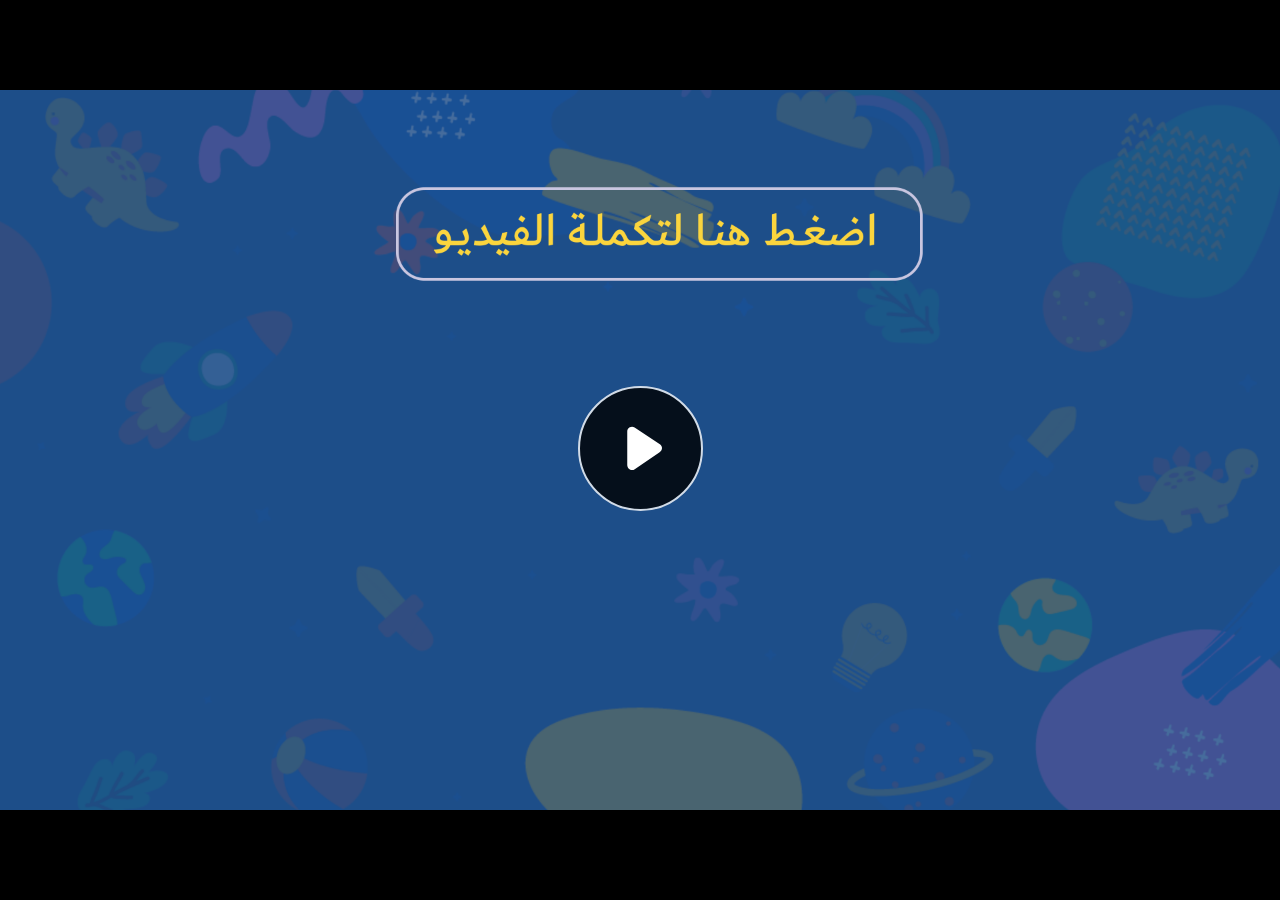
<file: index.html>
﻿<!doctype html>
<html lang="en-US">
<head>
  <meta charset="utf-8">
  <!-- Created using Storyline 360 - http://www.articulate.com  -->
  <!-- version: 3.71.29339.0 -->
  <title>EG.G4.SCI.SEM2.UB.T1.S2.7 Q1</title>
  <meta http-equiv="x-ua-compatible" content="IE=edge"/>
  <meta name="viewport" content="width=device-width,initial-scale=1,user-scalable=no,shrink-to-fit=no,minimal-ui"/>
  <meta name="apple-mobile-web-app-capable" content="yes"/>
  <style>
    html, body { height: 100%; padding: 0; margin: 0 }
    #app { height: 100%; width: 100%; }
  </style>

  <script>
    window.DS = {};
    window.globals = {
      DATA_PATH_BASE: '',
      HAS_FRAME: true,
      HAS_SLIDE: true,

      lmsPresent: false,
      tinCanPresent: false,
      cmi5Present: false,
      aoSupport: false,
      scale: 'noscale',
      captureRc: false,
      browserSize: 'optimal',
      bgColor: '#282828',
      features: 'AccessibleVideo,ConnectionMessages,FullScreenToggle,InsertSvgPicture,LayerPresentAsDialog,MultipleQuizTracking,UpdatedScrollingPanels,UpdatedThemeEditor',
      themeName: 'unified',
      preloaderColor: '#FFFFFF',
      suppressAnalytics: false,
      productChannel: 'stable',
      publishSource: 'storyline',
      aid: 'aid|dd341018-a8d3-41b5-95f5-fb131f3e5e10',
      cid: 'acbb7158-c790-4e69-9edd-457244a84e1f',
      playerVersion: '3.71.29339.0',
      publishTimestamp: '2023-02-07T16:26:25.3892252Z',
      maxIosVideoElements: 10,
      connectionSettings: { message: 'You%20are%20offline.%20Trying%20to%20reconnect...', useDarkTheme: false },

      
      parseParams: function(qs) {
        if (window.globals.parsedParams != null) {
          return window.globals.parsedParams;
        }
        qs = (qs || window.location.search.substr(1)).split('+').join(' ');
        var params = {},
            tokens,
            re = /[?&]?([^=]+)=([^&]*)/g;

        while (tokens = re.exec(qs)) {
          params[decodeURIComponent(tokens[1]).trim()] =
            decodeURIComponent(tokens[2]).trim();
        }
        window.globals.parsedParams = params;
        return params;
      }

    };
  </script>
  <script>
    var isIe11 = ('ActiveXObject' in window || window.MSBlobBuilder != null)
      && window.msCrypto != null && !window.ActiveXObject;
    if (isIe11) {
      window.globals.unsupportedBrowser = true;
      document.write(atob('[base64]'));
    }
  </script>
  
  <script>window.THREE = { };</script>
  
</head>
<body style="background: #282828" class="cs-HTML theme-unified">
  <!-- 360 -->
  <script>!function(e){var i=/iPhone/i,o=/iPod/i,n=/iPad/i,t=/(?=.*\bAndroid\b)(?=.*\bMobile\b)/i,d=/Android/i,s=/(?=.*\bAndroid\b)(?=.*\bSD4930UR\b)/i,b=/(?=.*\bAndroid\b)(?=.*\b(?:KFOT|KFTT|KFJWI|KFJWA|KFSOWI|KFTHWI|KFTHWA|KFAPWI|KFAPWA|KFARWI|KFASWI|KFSAWI|KFSAWA)\b)/i,r=/IEMobile/i,h=/(?=.*\bWindows\b)(?=.*\bARM\b)/i,a=/BlackBerry/i,l=/BB10/i,p=/Opera Mini/i,f=/(CriOS|Chrome)(?=.*\bMobile\b)/i,u=/(?=.*\bFirefox\b)(?=.*\bMobile\b)/i,c=new RegExp("(?:Nexus 7|BNTV250|Kindle Fire|Silk|GT-P1000)","i"),w=function(e,i){return e.test(i)},A=function(e){var A=e||navigator.userAgent,v=A.split("[FBAN");if(void 0!==v[1]&&(A=v[0]),this.apple={phone:w(i,A),ipod:w(o,A),tablet:!w(i,A)&&w(n,A),device:w(i,A)||w(o,A)||w(n,A)},this.amazon={phone:w(s,A),tablet:!w(s,A)&&w(b,A),device:w(s,A)||w(b,A)},this.android={phone:w(s,A)||w(t,A),tablet:!w(s,A)&&!w(t,A)&&(w(b,A)||w(d,A)),device:w(s,A)||w(b,A)||w(t,A)||w(d,A)},this.windows={phone:w(r,A),tablet:w(h,A),device:w(r,A)||w(h,A)},this.other={blackberry:w(a,A),blackberry10:w(l,A),opera:w(p,A),firefox:w(u,A),chrome:w(f,A),device:w(a,A)||w(l,A)||w(p,A)||w(u,A)||w(f,A)},this.seven_inch=w(c,A),this.any=this.apple.device||this.android.device||this.windows.device||this.other.device||this.seven_inch,this.phone=this.apple.phone||this.android.phone||this.windows.phone,this.tablet=this.apple.tablet||this.android.tablet||this.windows.tablet,"undefined"==typeof window)return this},v=function(){var e=new A;return e.Class=A,e};"undefined"!=typeof module&&module.exports&&"undefined"==typeof window?module.exports=A:"undefined"!=typeof module&&module.exports&&"undefined"!=typeof window?module.exports=v():"function"==typeof define&&define.amd?define("isMobile",[],e.isMobile=v()):e.isMobile=v()}(this);
    window.isMobile.apple.tablet = window.isMobile.apple.tablet ||
      (navigator.platform === 'MacIntel' && navigator.maxTouchPoints > 1);
    window.isMobile.apple.device = window.isMobile.apple.device || window.isMobile.apple.tablet;
    window.isMobile.tablet = window.isMobile.tablet || window.isMobile.apple.tablet;
    window.isMobile.any = window.isMobile.any || window.isMobile.apple.tablet;
  </script>

  <div id="focus-sink" tabindex="-1"></div>

  <div id="preso"></div>
  <script>
    (function() {

      var classTypes = [ 'desktop', 'mobile', 'phone', 'tablet' ];

      var addDeviceClasses = function(prefix, testObj) {
        var curr, i;
        for (i = 0; i < classTypes.length; i++) {
          curr = classTypes[i];
          if (testObj[curr]) {
            document.body.classList.add(prefix + curr);
          }
        }
      };

      var params = window.globals.parseParams(),
          isDevicePreview = params.devicepreview === '1',
          isPhoneOverride = params.deviceType === 'phone' || (isDevicePreview && params.phone == '1'),
          isTabletOverride = (params.deviceType === 'tablet' || isDevicePreview) && !isPhoneOverride,
          isMobileOverride = isPhoneOverride || isTabletOverride;

      var deviceView = {
        desktop: !window.isMobile.any && !isMobileOverride,
        mobile: window.isMobile.any || isMobileOverride,
        phone: isPhoneOverride || (window.isMobile.phone && !isTabletOverride),
        tablet: isTabletOverride || window.isMobile.tablet
      };

      window.globals.deviceView = deviceView;
      window.isMobile.desktop = !window.isMobile.any;
      window.isMobile.mobile = window.isMobile.any;

      addDeviceClasses('view-', deviceView);

    })();
  </script>
  
  <script src='story_content/user.js' type=text/javascript></script>
  <div class="slide-loader"></div>

  <script>
    var doc = document, loader = doc.body.querySelector('.slide-loader'); [ 1, 2, 3 ].forEach(function(n) { var d = doc.createElement('div'); d.style.backgroundColor = window.globals.preloaderColor; d.classList.add('mobile-loader-dot'); d.classList.add('dot' + n); loader.appendChild(d); });
  </script>

  <div class="mobile-load-title-overlay" style="display: none">
    <div class="mobile-load-title">EG.G4.SCI.SEM2.UB.T1.S2.7 Q1</div>
  </div>

  <div class="mobile-chrome-warning"></div>

  
<style>
  .warn-connection-dialog {
    display: none;
    background: transparent;
    pointer-events: none;
    position: fixed;
    left: 0;
    top: 0;
    width: 100%;
    height: 100%;
    z-index: 999;
  }

  .warn-connection-content {
    border-radius: 4px;
    background: white;
    border: 1px solid #E7E7E7;
    color: #333333;
    box-shadow: 0 2px 4px rgba(0, 0, 0, 0.25);
    transition: all 150ms ease-out;
    position: absolute;
    white-space: nowrap;
  }

  .view-phone.is-landscape .warn-connection-content {
    left: 23px;
    bottom: 23px;
  }

  .view-tablet.is-landscape .warn-connection-content {
    left: 50%;
    top: 20px;
    transform: translateX(-50%);
  }

  .is-portrait .warn-connection-content {
    transform: translate(-50%, calc(-100% - 15px));
  }

  .warn-connection-content p {
    display: inline-block;
    margin: 0 8px 0 0;
    line-height: 33px;
    font-size: 11px;
  }

  .warn-connection-content svg {
    position: relative;
    vertical-align: middle;
    margin: 0 2px 2px 8px;
  }

  .view-desktop .warn-connection-content {
    left: 1.5em;
    bottom: 1.5em;
  }

  .view-desktop .warn-connection-content p {
    font-size: 1.1em;
  }

  .is-offline .warn-connection-dialog {
    display: block;
  }

  .is-offline .cs-panel * {
    pointer-events: none !important;
  }

  .is-offline .cs-panel {
    pointer-events: all !important;
  }

  .is-offline #nav-controls * {
    pointer-events: none !important;
  }

  .is-offline #nav-controls {
    pointer-events: all !important;
  }
</style>

<div class="warn-connection-dialog">
  <div class="warn-connection-content">
    <svg width="17" height="15" viewBox="0 0 17 15" xmlns="http://www.w3.org/2000/svg">
      <path fill="#8F0000" stroke="white" d="M16.07,12.98 L15.88,12.23 L9.51,1.21 C8.97,0.26,7.6,0.26,7.06,1.21 L0.69,12.23 C0.15,13.16,0.81,14.36,1.91,14.36 H14.65 C15.47,14.36,16.05,13.7,16.07,12.98 Z"/>
      <path fill="white" stroke="white" d="M8.58,5.5 C8.35,5.28,8.5,5.35,8.21,5.32 C8.09,5.35,7.97,5.49,7.96,5.67 C7.97,5.79,7.98,5.92,7.98,6.04 L7.98,6.04 C7.99,6.17,8,6.31,8.01,6.43 L8.01,6.44 C8.03,6.92,8.06,7.41,8.09,7.9 L8.09,7.9 C8.12,8.39,8.14,8.88,8.17,9.37 C8.17,9.39,8.18,9.42,8.2,9.44 C8.23,9.46,8.25,9.47,8.28,9.47 C8.31,9.47,8.34,9.46,8.35,9.44 C8.37,9.43,8.38,9.4,8.39,9.35 L8.39,9.34 C8.39,9.24,8.4,9.15,8.4,9.05 L8.4,9.05 C8.41,8.96,8.41,8.86,8.42,8.75 C8.43,8.44,8.45,8.12,8.47,7.81 L8.47,7.81 C8.49,7.49,8.51,7.18,8.53,6.87 C8.55,6.46,8.56,6.05,8.59,5.64 L8.6,5.62 C8.6,5.57,8.59,5.53,8.58,5.5 L8.21,5.32 Z"/>
      <circle fill="white" stroke="white" cx="8.3" cy="11.35" r="0.3"/>
    </svg>
    <p>You are offline. Trying to reconnect...</p>
  </div>
</div>

<script>
  (function() {
    window.DS.connection = {
      warningShown: false,
      assets: {},
      loadingAssetGroup: false,
      retryDelay: 500
    };

    // @TODO this is POC code and can be cleaned up a bit more if we move forward
    // with the feature



    // The `window.globals.features` variable must be set in `webpack.dev.config` when testing locally - it is not enough
    // to have it in the data - but it must be set there as well.
    var useConnectionMessages = window.AbortController != null &&
      window.location.protocol != 'file:' &&
      window.globals.features.indexOf('ConnectionMessages') != -1;

    window.DS.connection.useConnectionMessages = useConnectionMessages

    var assetCount = 0;
    var checkLoadedId;
    var connectionSettings = window.globals.connectionSettings;

    if (useConnectionMessages && connectionSettings != null) {
      var contentEl = document.querySelector('.warn-connection-content');
      var messageEl = contentEl.querySelector('p')

      if (connectionSettings.useDarkTheme) {
        contentEl.style.borderColor = '#BABBBA';
        contentEl.style.backgroundColor = '#282828';
        contentEl.style.color = '#FFFFFF';
      }

      if (connectionSettings.message != null) {
        messageEl.textContent = window.decodeURIComponent(connectionSettings.message);
      }
    }

    function checkAssetsReady() {
      for (var i in DS.connection.assets) {
        if (!DS.connection.assets[i].success) {
          return false;
        }
      }
      return true;
    }

    function stopAssetGroup() {
      if (!useConnectionMessages) { return; }

      assetCount = 0;

      DS.connection.oldAssetGroup = DS.connection.assets;
      DS.connection.assets = {};
      DS.connection.loadingAssetGroup = false;
      clearInterval(checkLoadedId);
    }

    function startAssetGroup() {
      if (!useConnectionMessages) { return; }
      var ticks = 0;
      clearInterval(checkLoadedId);
      checkLoadedId = setInterval(function() {
        var loaded = 0;
        if (assetCount === 0 && loaded === 0) {
          clearInterval(checkLoadedId);
          return;
        }

        for (var i in DS.connection.assets) {
          if (DS.connection.assets[i].success) {
            loaded++;
          }
        }

        if (assetCount === loaded && checkAssetsReady()) {
          for (var i in DS.connection.assets) {
            if (DS.connection.assets[i].action) {
              DS.connection.assets[i].action();
            }
          }
          hideWarning();
          stopAssetGroup();
        }
      }, 100)
    }

    function requiredAsset(url, action, retry, type) {
      if (!useConnectionMessages) { return; }
      if (DS.connection.assets[url]) { return; }

      DS.connection.assets[url] = {
        success: false, action: action, retry: retry, type: type
      };
      assetCount = Object.keys(DS.connection.assets).length;
      if (!DS.connection.loadingAssetGroup) {
        startAssetGroup();
      }
      DS.connection.loadingAssetGroup = true;
    }

    function assetLoaded(url) {
      if (!useConnectionMessages) { return; }
      if (DS.connection.assets[url]) {
        DS.connection.assets[url].success = true;
      }
    }

    function assetFailed(url) {
      if (!useConnectionMessages) { return; }
      if (!DS.connection.assets[url]) {
        if (/\.js$/.test(url)) {
          setTimeout(function() {
            if (DS.connection.lastSlideLoaded != null) {
              DS.connection.lastSlideLoaded();
            }
          }, DS.connection.retryDelay);
        }
        return;
      }
      if (!DS.connection.warningShown) { showWarning(); }
      if (DS.connection.assets[url].retry) {
        setTimeout(function() {
          if (!DS.connection.assets[url].success) {
            DS.connection.assets[url].retry()
          }
        }, DS.connection.retryDelay);
      }
    }

    function hideWarning() {
      document.body.classList.remove('is-offline');
      DS.connection.warningShown = false;
    }
    DS.connection.hideWarning = hideWarning

    function showWarning(btn) {
      document.body.classList.add('is-offline')
      DS.connection.warningShown = true;
      updateWarningPosition();
    }

    function updateWarningPosition() {
      if (!DS.connection.warningShown) {
        return;
      }

      var isPortrait = document.body.classList.contains('is-portrait');
      var warningEl = document.querySelector('.warn-connection-content');

      if (isPortrait) {
        var slide = document.querySelector('.primary-slide');
        var slideRect = slide.getBoundingClientRect();

        warningEl.style.top = `${slideRect.top}px`
        warningEl.style.left = `${slideRect.left + slideRect.width / 2}px`
      } else {
        warningEl.style.top = null;
        warningEl.style.left = null;
      }

      window.requestAnimationFrame(updateWarningPosition);
    }

    // these will all be noops if the feature flag isn't set in
    // the data and `window.globals.features`
    DS.connection.requiredAsset = requiredAsset;
    DS.connection.assetLoaded = assetLoaded;
    DS.connection.assetFailed = assetFailed;
    DS.connection.stopAssetGroup = stopAssetGroup;
    DS.connection.startAssetGroup = startAssetGroup;
  })();
</script>


  <script>
    
    if (window.autoSpider && window.vInterfaceObject) {
      document.querySelector('.mobile-load-title-overlay').style.display = 'none';
    }
  </script>

  

  <link rel="stylesheet" href="html5/data/css/output.min.css" data-noprefix/>
</body>
<script src="html5/lib/scripts/bootstrapper.min.js"></script>
</html>
</file>
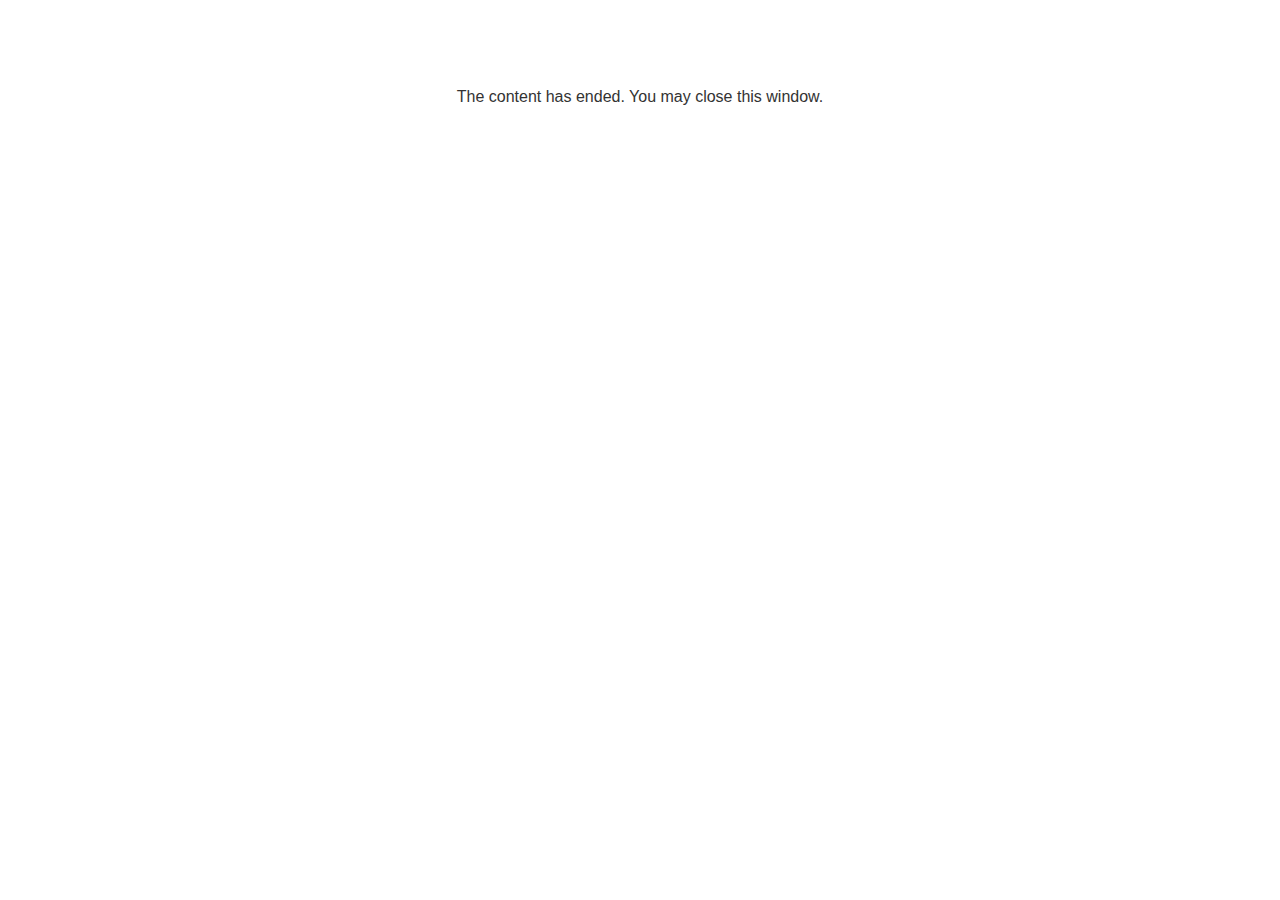
<file: lms/goodbye.html>
<!doctype html>
<html>
<body style="background-color: #ffffff;">

<p role="alert" style="color: #333333;font-family: Lato, articulate, tahoma, arial;font-size: medium;text-align: center;">
<br><br><br><br>
The content has ended. You may close this window.
</p>

</body>
</html>
</file>
